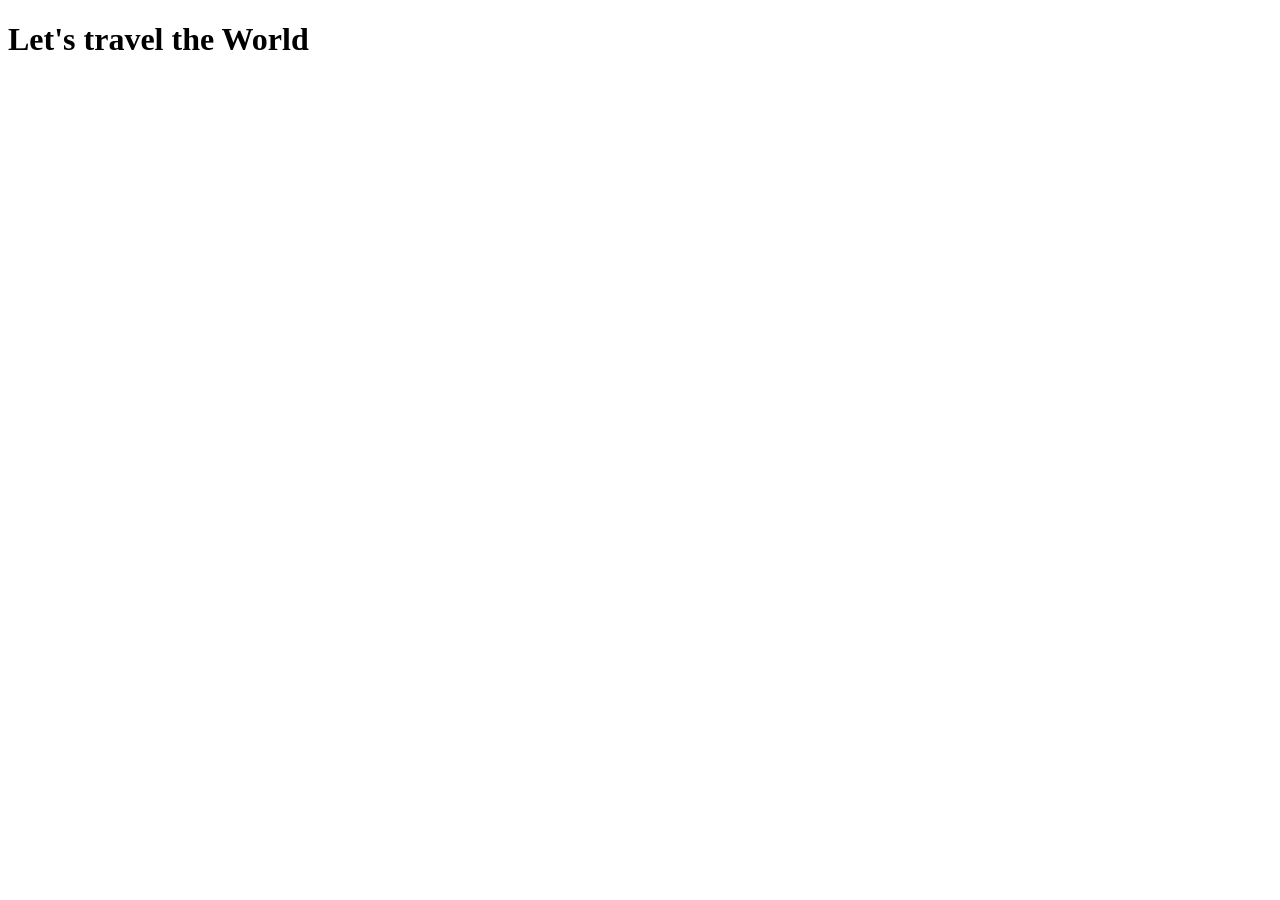
<file: Travelling/index.html>
<!DOCTYPE html>
<html lang="en">
<head>
    <meta charset="UTF-8">
    <meta name="viewport" content="width=device-width, initial-scale=1.0">
    <title>Document</title>
</head>
<body>
    <h1>Let's travel the World </h1>
</body>
</html>
</file>
